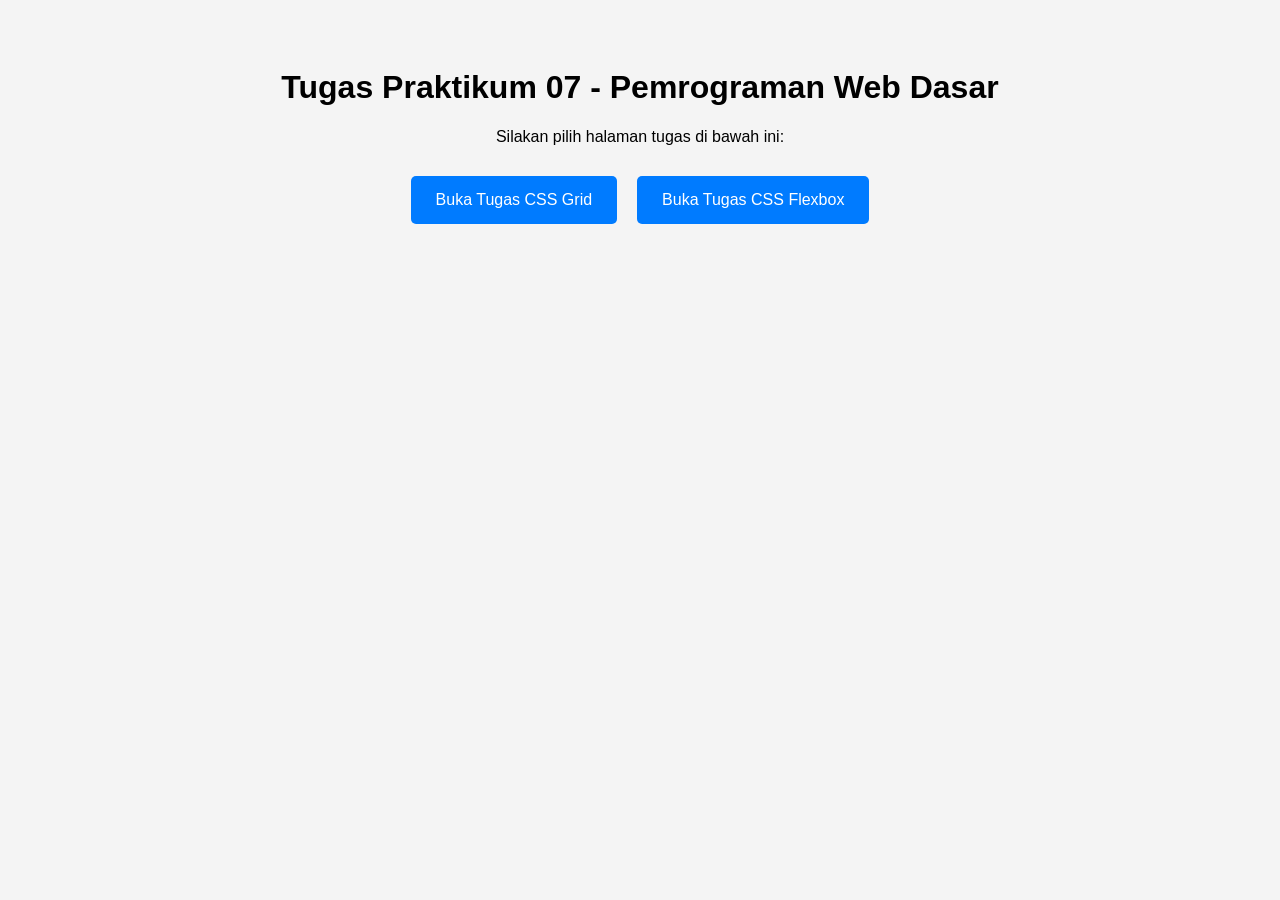
<file: index.html>
<!DOCTYPE html>
<html lang="id">
<head>
    <meta charset="UTF-8">
    <title>Menu Tugas Praktikum 07</title>
    <link rel="stylesheet" href="style.css">
</head>
<body>

    <h1>Tugas Praktikum 07 - Pemrograman Web Dasar</h1>
    <p>Silakan pilih halaman tugas di bawah ini:</p>

    <div class="container">
        <a href="grid.html" class="btn">Buka Tugas CSS Grid</a>
        <a href="flexbox.html" class="btn">Buka Tugas CSS Flexbox</a>
    </div>

</body>
</html>
</file>
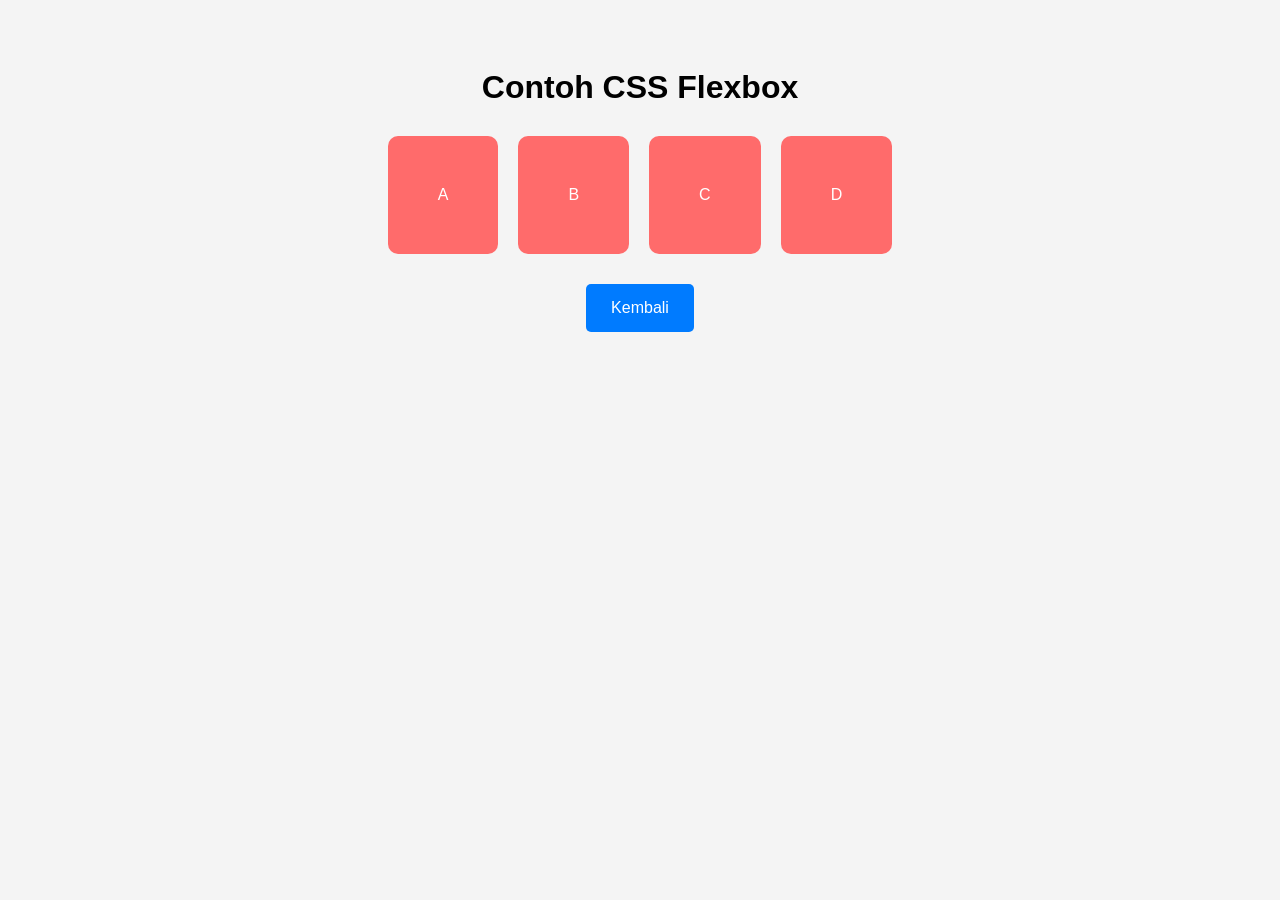
<file: flexbox.html>
<!DOCTYPE html>
<html lang="id">
<head>
    <meta charset="UTF-8">
    <title>CSS Flexbox</title>
    <link rel="stylesheet" href="style.css">
</head>
<body>

    <h1>Contoh CSS Flexbox</h1>

    <div class="flex-container">
        <div class="box">A</div>
        <div class="box">B</div>
        <div class="box">C</div>
        <div class="box">D</div>
    </div>

    <a href="index.html" class="btn">Kembali</a>

</body>
</html>
</file>
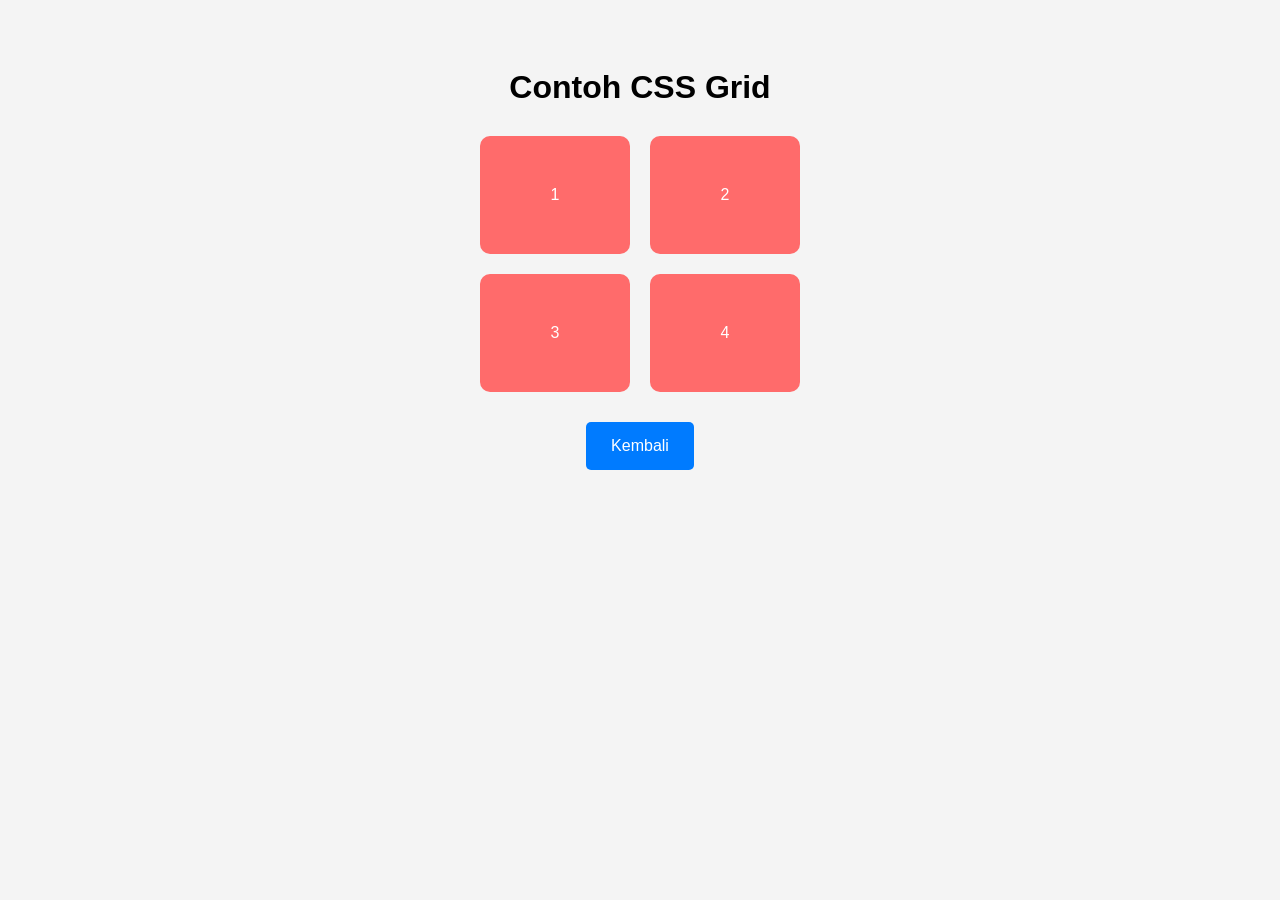
<file: grid.html>
<!DOCTYPE html>
<html lang="id">
<head>
    <meta charset="UTF-8">
    <title>CSS Grid</title>
    <link rel="stylesheet" href="style.css">
</head>
<body>

    <h1>Contoh CSS Grid</h1>

    <div class="grid-container">
        <div class="box">1</div>
        <div class="box">2</div>
        <div class="box">3</div>
        <div class="box">4</div>
    </div>

    <a href="index.html" class="btn">Kembali</a>

</body>
</html>
</file>
<file: style.css>
body {
    font-family: Arial, sans-serif;
    text-align: center;
    padding: 40px;
    background: #f4f4f4;
}

.container {
    display: flex;
    justify-content: center;
    gap: 20px;
    margin-top: 30px;
}

.btn {
    display: inline-block;
    padding: 15px 25px;
    background: #007bff;
    color: white;
    text-decoration: none;
    border-radius: 5px;
}

.btn:hover {
    background: #0056b3;
}


.grid-container {
    display: grid;
    grid-template-columns: repeat(2, 150px);
    gap: 20px;
    justify-content: center;
    margin: 30px;
}


.flex-container {
    display: flex;
    justify-content: center;
    gap: 20px;
    margin: 30px;
}

.box {
    background: #ff6b6b;
    color: white;
    padding: 50px;
    border-radius: 10px;
}
</file>
